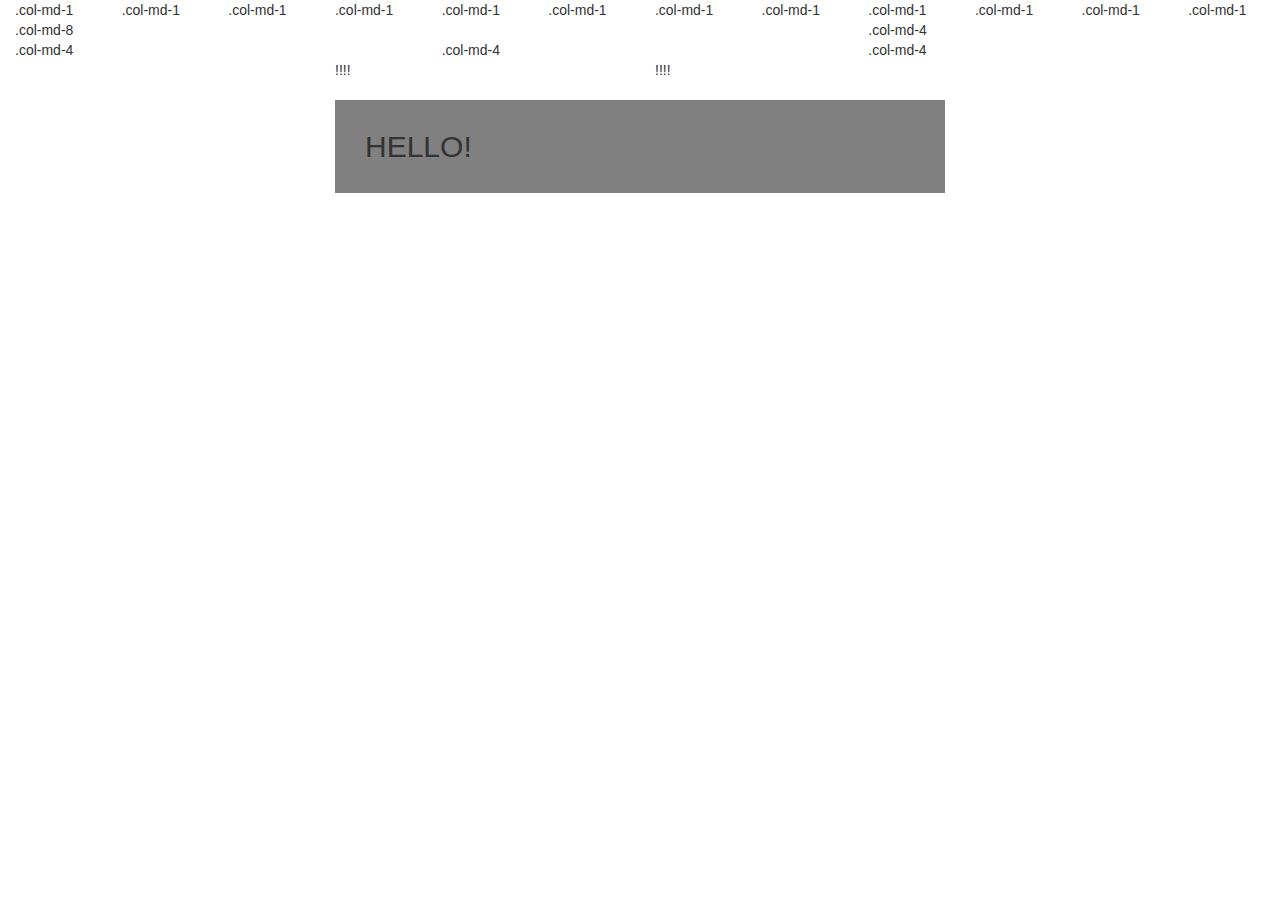
<file: index.html>
<!doctype html>
<html>
  <head>
    <link href="http://maxcdn.bootstrapcdn.com/bootstrap/3.3.1/css/bootstrap.min.css" rel="stylesheet">
    <!-- <script src="http://maxcdn.bootstrapcdn.com/bootstrap/3.3.1/js/bootstrap.min.js"></script> -->
  </head>
  <body>
    <div class="container-fluid">
      <div class="row">
        <div class="col-md-1">.col-md-1</div>
        <div class="col-md-1">.col-md-1</div>
        <div class="col-md-1">.col-md-1</div>
        <div class="col-md-1">.col-md-1</div>
        <div class="col-md-1">.col-md-1</div>
        <div class="col-md-1">.col-md-1</div>
        <div class="col-md-1">.col-md-1</div>
        <div class="col-md-1">.col-md-1</div>
        <div class="col-md-1">.col-md-1</div>
        <div class="col-md-1">.col-md-1</div>
        <div class="col-md-1">.col-md-1</div>
        <div class="col-md-1">.col-md-1</div>
      </div>
      <div class="row">
        <div class="col-md-8">.col-md-8</div>
        <div class="col-md-4">.col-md-4</div>
      </div>
      <div class="row">
        <div class="col-md-4">.col-md-4</div>
        <div class="col-md-4">.col-md-4</div>
        <div class="col-md-4">.col-md-4</div>
      </div>
      <div class="row">
        <div class="col-sm-6 col-md-3 col-md-push-3">!!!!</div>
        <div class="col-sm-6 col-md-3 col-md-push-3">!!!!</div>
      </div>

      <div class="row">
        <div class="col-md-6 col-md-push-3">
          <h2 style="background: grey; padding: 30px;">HELLO!</h2>
        </div>
      </div>
    </div>
  </body>
</html>
</file>
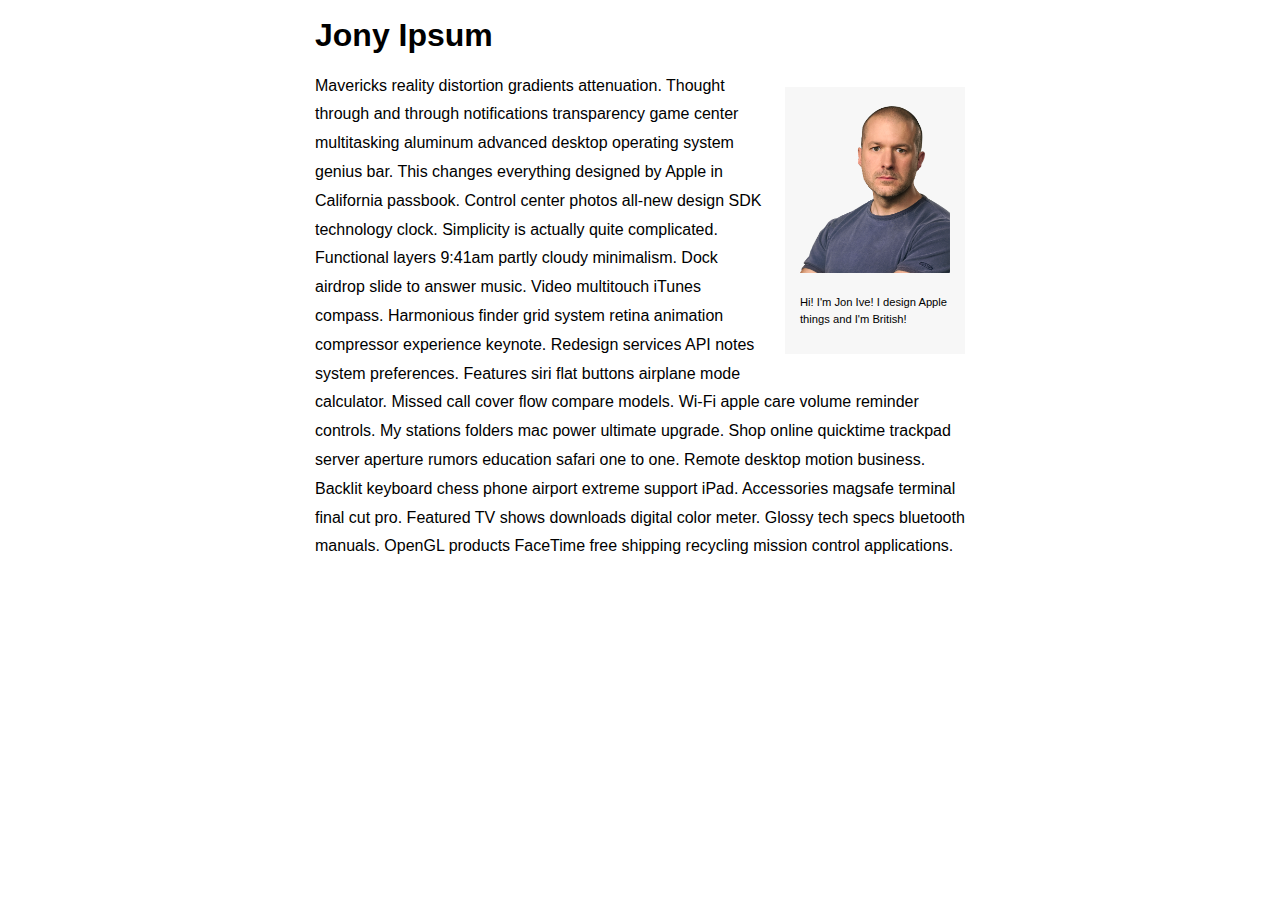
<file: week2/index.html>
<!doctype html>
<html>
  <head>

    <style>
      body {
        font-family: Helvetica;
        line-height: 1.8em;
      }

      .container {
        width: 650px;
        margin: 0 auto;
      }

      .header {

      }

      .ipsum {
      }

      .ive-profile {
        float: right;
        background: #F7F7F7;
        margin-left: 20px;
        margin-top: 15px;
        margin-bottom: 15px;
        padding: 15px;
        width: 150px;
      }

      .ive-image {
        max-width: 100%;
      }

      .ive-description {
        margin: 10px 0 0 0 0;
        font-size: 0.7em;
        line-height: 1.5em;
      }
    </style>
  </head>

  <body>
    <div class="container">
      <h1 class="header">Jony Ipsum</h1>
      <aside class="ive-profile">
        <img src="ive.png" class="ive-image" />
        <p class="ive-description">
          Hi! I'm Jon Ive! I design Apple things and I'm British!
        </p>
      </aside>
      <p class="ipsum">Mavericks reality distortion gradients attenuation. Thought through and
      through notifications transparency game center multitasking aluminum
      advanced desktop operating system genius bar. This changes everything
      designed by Apple in California passbook. Control center photos all-new
      design SDK technology clock. Simplicity is actually quite complicated.
      Functional layers 9:41am partly cloudy minimalism. Dock airdrop slide to
      answer music. Video multitouch iTunes compass. Harmonious finder grid
      system retina animation compressor experience keynote.  Redesign services
      API notes system preferences. Features siri flat buttons airplane mode
      calculator. Missed call cover flow compare models. Wi-Fi apple care volume
      reminder controls. My stations folders mac power ultimate upgrade. Shop
      online quicktime trackpad server aperture rumors education safari one to
      one. Remote desktop motion business. Backlit keyboard chess phone airport
      extreme support iPad. Accessories magsafe terminal final cut pro. Featured
      TV shows downloads digital color meter. Glossy tech specs bluetooth
      manuals. OpenGL products FaceTime free shipping recycling mission control
      applications.</p>
    </div>
  </body>
</html>
</file>
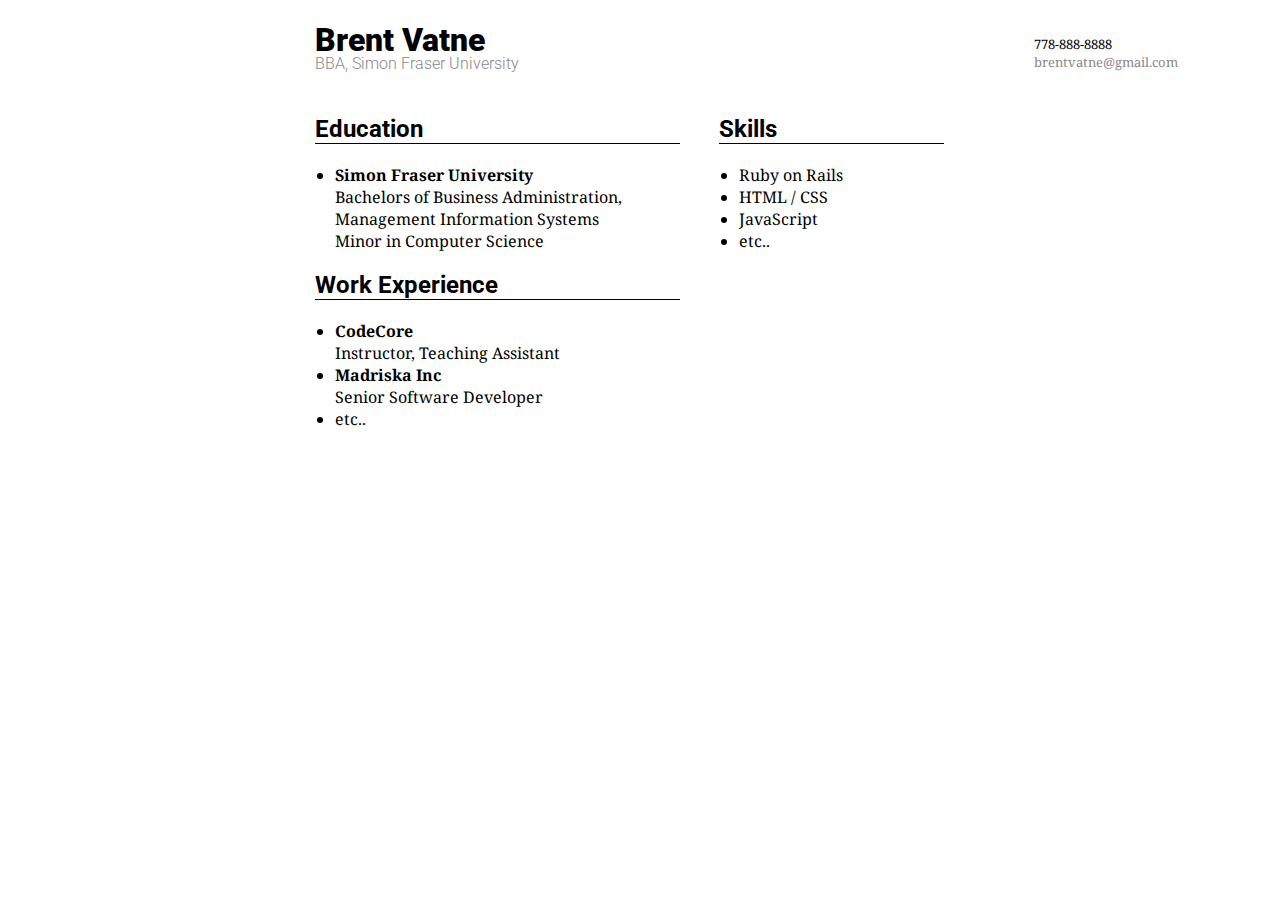
<file: week3/index.html>
<!doctype html>
<html>
  <head>
    <link href='http://fonts.googleapis.com/css?family=Droid+Serif:400,700,400italic,700italic|Roboto:400,300,700,900' rel='stylesheet' type='text/css'>
    <link href='http://necolas.github.io/normalize.css/3.0.2/normalize.css' rel="stylesheet">
    <link href='http://code.ionicframework.com/ionicons/1.5.2/css/ionicons.min.css' rel="stylesheet">
    <link href='animate.css' rel='stylesheet' type='text/css'>
    <link href='stagger.css' rel='stylesheet' type='text/css'>
    <link href='style.css' rel='stylesheet' type='text/css'>
    <meta name="viewport" content="width=device-width,
    initial-scale=1, maximum-scale=1, minimum-scale=1,
    user-scalable=no">
  </head>

  <body>
    <div class="container">
      <div class="header">
        <h1 class="my-name animated fadeInDown _1">Brent Vatne</h1>
        <h4 class="my-credentials animated fadeInUp _2">BBA, Simon Fraser University</h4>

        <div class="contact animated fadeIn _3">
          <div class="phone-number">
            <span class="icon ion-ios7-telephone"></span>
            778-888-8888
          </div>

          <div class="email-address">
            <span class="icon ion-ios7-email"></span>
            <a href="mailto: brentvatne@gmail.com">
              brentvatne@gmail.com
            </a>
          </div>
        </div>
      </div>

      <div class="resume-content animated fadeIn _4">
        <div class="left-column">
          <h2 class="section-header">Education</h2>
          <ul>
            <li>
              <strong>Simon Fraser University</strong>
              <div>Bachelors of Business Administration, Management Information Systems</div>
              <div>Minor in Computer Science</div>
            </li>
          </ul>

          <h2 class="section-header">Work Experience</h2>
          <ul>
            <li>
              <strong>CodeCore</strong>
              <div>Instructor, Teaching Assistant</div>
            </li>

            <li>
              <strong>Madriska Inc</strong>
              <div>Senior Software Developer</div>
            </li>

            <li>etc..</li>
          </ul>
        </div>


        <div class="right-column">
          <h2 class="section-header">Skills</h2>
          <ul>
            <li>Ruby on Rails</li>
            <li>HTML / CSS</li>
            <li>JavaScript</li>
            <li>etc..</li>
          </ul>
        </div>
      </div>
    </div>
  </body>
</html>
</file>
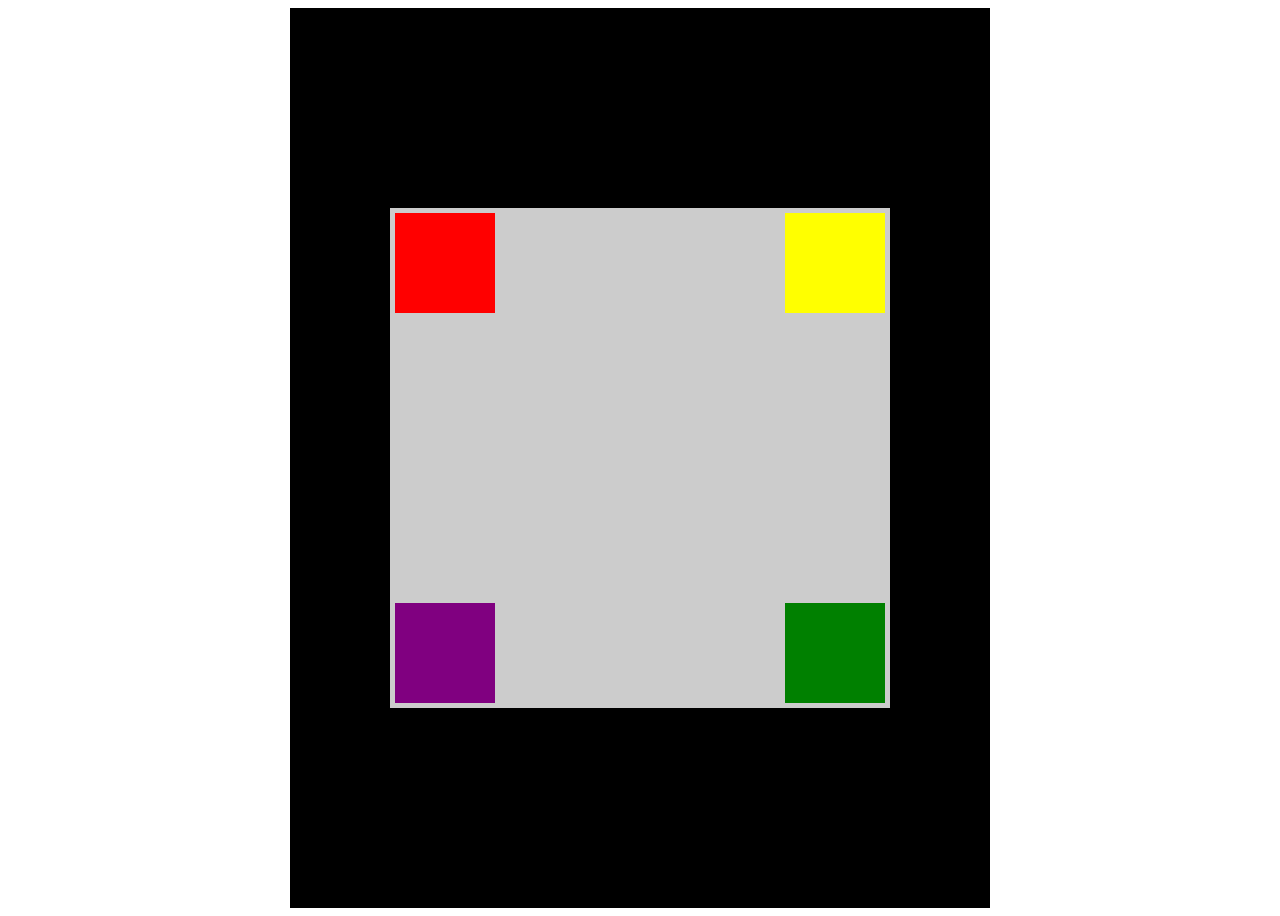
<file: boxes.html>
<!doctype html>
<html>
  <head>
    <style>

      .bigger-box {
        width: 700px;
        height: 700px;
        margin: 0 auto;
        background: black;
        position: relative;
        padding-top: 200px;
      }

      .big-box {
        width: 500px;
        height: 500px;
        position: relative;
        margin: 0 auto;
        background: #ccc;
      }

      .box {
        width: 100px;
        height: 100px;
        position: absolute;
      }

      .top-left-box {
        top: 5px;
        left: 5px;
        background: red;
      }

      .top-right-box {
        top: 5px;
        right: 5px;
        background: yellow;
      }

      .bottom-left-box {
        bottom: 5px;
        left: 5px;
        background: purple;
      }

      .bottom-right-box {
        bottom: 5px;
        right: 5px;
        background: green;
      }

    </style>
  </head>

  </body>
    <div class="bigger-box">
      <div class="big-box">
        <div class="top-left-box box"></div>
        <div class="top-right-box box"></div>
        <div class="bottom-left-box box"></div>
        <div class="bottom-right-box box"></div>
      </div>
    </div>
  </body>
</html>
</file>
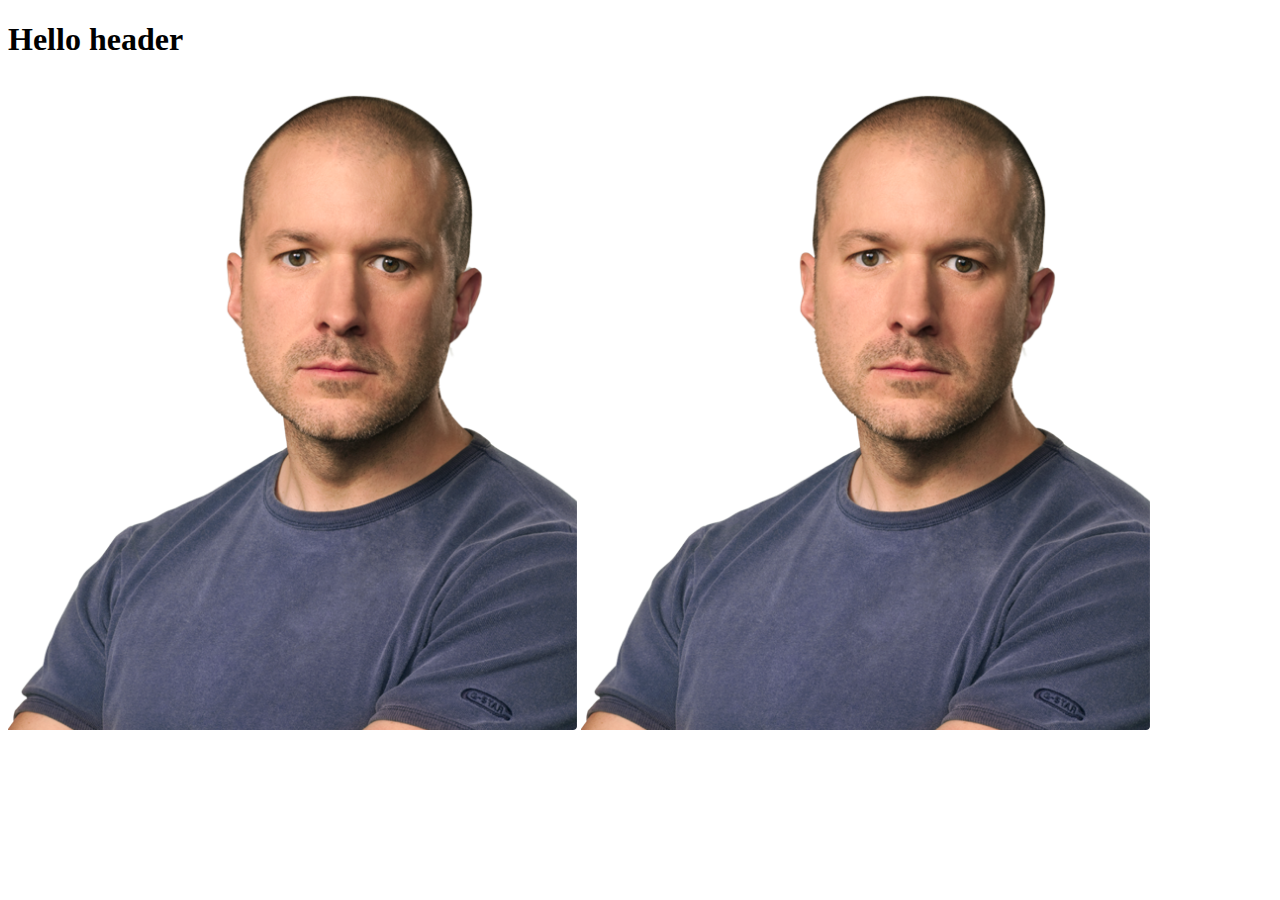
<file: diederik.html>
<!doctype html>
<html>
  <head>
    <title>dsfdsf</title>
    <link type='text/css' rel='stylesheet' href='styles.css' />
  </head>

  <body>
    <header>
      <h1>Hello header</h1>
    </header>

    <div id="left-column">
      <img src="ive.png" class="ruby-image">
    </div>

    <div id="right-column">
      <img src="ive.png" class="cookie-monster">
    </div>

</html>
</file>
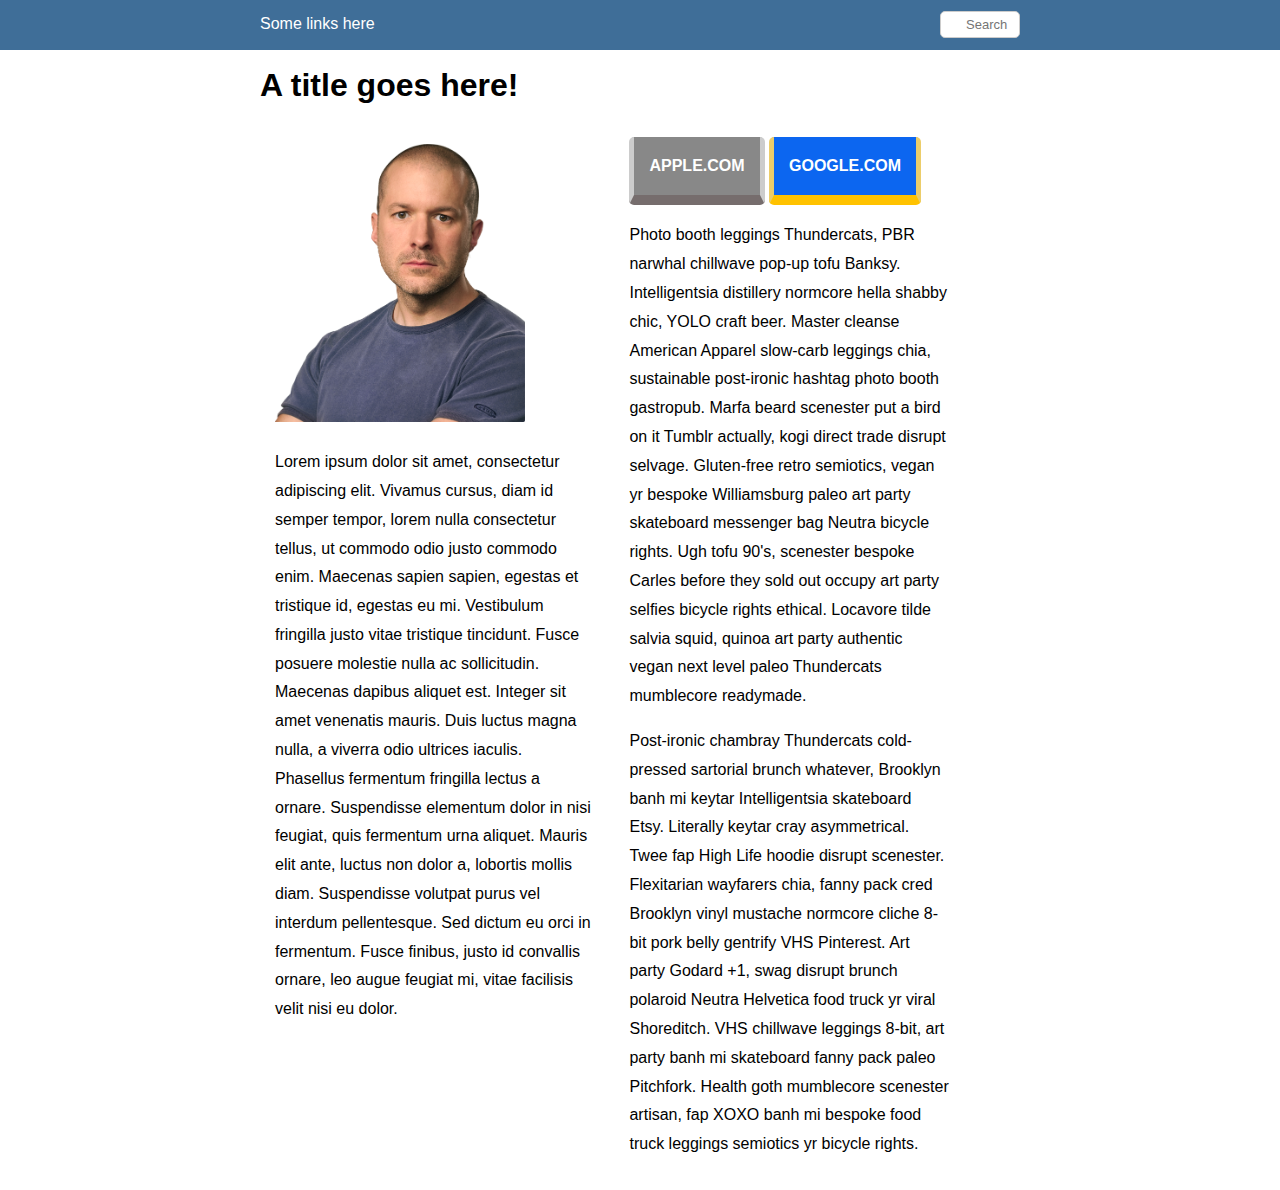
<file: example.html>
<!doctype html>
<html>
  <head>
    <title>Example!</title>
    <link href="http://code.ionicframework.com/ionicons/1.5.2/css/ionicons.min.css" rel="stylesheet">
    <link href="normalize.css" rel="stylesheet">
    <link href="example.css" rel="stylesheet">
  </head>

  <body>
    <div class="header-bar">
      <div class="container">
        <div class="search-area">
          <span class="search-icon ion-ios7-search-strong"></span>
          <input type="text" placeholder="Search" class="search-input">
        </div>
        <span>Some links here</span>
      </div>
    </div>
    <div class="container">
      <h1>A title goes here!</h1>
      <div class="left-column">
        <img src="ive.png" class="ive-image">
        <p>
          Lorem ipsum dolor sit amet, consectetur adipiscing elit. Vivamus cursus, diam id semper tempor, lorem nulla consectetur tellus, ut commodo odio justo commodo enim. Maecenas sapien sapien, egestas et tristique id, egestas eu mi. Vestibulum fringilla justo vitae tristique tincidunt. Fusce posuere molestie nulla ac sollicitudin. Maecenas dapibus aliquet est. Integer sit amet venenatis mauris. Duis luctus magna nulla, a viverra odio ultrices iaculis. Phasellus fermentum fringilla lectus a ornare. Suspendisse elementum dolor in nisi feugiat, quis fermentum urna aliquet. Mauris elit ante, luctus non dolor a, lobortis mollis diam. Suspendisse volutpat purus vel interdum pellentesque. Sed dictum eu orci in fermentum. Fusce finibus, justo id convallis ornare, leo augue feugiat mi, vitae facilisis velit nisi eu dolor.
        </p>
      </div>

      <div class="right-column">
        <a href="#" class="button apple-button">Apple.com</a>
        <a href="#" class="button google-button">Google.com</a>
        <p>
          Photo booth leggings Thundercats, PBR narwhal chillwave pop-up tofu Banksy. Intelligentsia distillery normcore hella shabby chic, YOLO craft beer. Master cleanse American Apparel slow-carb leggings chia, sustainable post-ironic hashtag photo booth gastropub. Marfa beard scenester put a bird on it Tumblr actually, kogi direct trade disrupt selvage. Gluten-free retro semiotics, vegan yr bespoke Williamsburg paleo art party skateboard messenger bag Neutra bicycle rights. Ugh tofu 90's, scenester bespoke Carles before they sold out occupy art party selfies bicycle rights ethical. Locavore tilde salvia squid, quinoa art party authentic vegan next level paleo Thundercats mumblecore readymade.
        </p>
        <p>
          Post-ironic chambray Thundercats cold-pressed sartorial brunch whatever, Brooklyn banh mi keytar Intelligentsia skateboard Etsy. Literally keytar cray asymmetrical. Twee fap High Life hoodie disrupt scenester. Flexitarian wayfarers chia, fanny pack cred Brooklyn vinyl mustache normcore cliche 8-bit pork belly gentrify VHS Pinterest. Art party Godard +1, swag disrupt brunch polaroid Neutra Helvetica food truck yr viral Shoreditch. VHS chillwave leggings 8-bit, art party banh mi skateboard fanny pack paleo Pitchfork. Health goth mumblecore scenester artisan, fap XOXO banh mi bespoke food truck leggings semiotics yr bicycle rights.
        </p>
      </div>
    </div>
  </body>
</html>
</file>
<file: week3/stagger.css>
._1 {
  -webkit-animation-delay: 0.4s;
  -moz-animation-delay: 0.4s;
  -ms-animation-delay: 0.4s;
  -o-animation-delay: 0.4s;
  animation-delay: 0.4s;
}
._2 {
  -webkit-animation-delay: 0.8s;
  -moz-animation-delay: 0.8s;
  -ms-animation-delay: 0.8s;
  -o-animation-delay: 0.8s;
  animation-delay: 0.8s;
}
._3 {
  -webkit-animation-delay: 1.2000000000000002s;
  -moz-animation-delay: 1.2000000000000002s;
  -ms-animation-delay: 1.2000000000000002s;
  -o-animation-delay: 1.2000000000000002s;
  animation-delay: 1.2000000000000002s;
}
._4 {
  -webkit-animation-delay: 1.6s;
  -moz-animation-delay: 1.6s;
  -ms-animation-delay: 1.6s;
  -o-animation-delay: 1.6s;
  animation-delay: 1.6s;
}
._5 {
  -webkit-animation-delay: 2s;
  -moz-animation-delay: 2s;
  -ms-animation-delay: 2s;
  -o-animation-delay: 2s;
  animation-delay: 2s;
}
._6 {
  -webkit-animation-delay: 2.4000000000000004s;
  -moz-animation-delay: 2.4000000000000004s;
  -ms-animation-delay: 2.4000000000000004s;
  -o-animation-delay: 2.4000000000000004s;
  animation-delay: 2.4000000000000004s;
}
._7 {
  -webkit-animation-delay: 2.8000000000000003s;
  -moz-animation-delay: 2.8000000000000003s;
  -ms-animation-delay: 2.8000000000000003s;
  -o-animation-delay: 2.8000000000000003s;
  animation-delay: 2.8000000000000003s;
}
._8 {
  -webkit-animation-delay: 3.2s;
  -moz-animation-delay: 3.2s;
  -ms-animation-delay: 3.2s;
  -o-animation-delay: 3.2s;
  animation-delay: 3.2s;
}
._9 {
  -webkit-animation-delay: 3.6s;
  -moz-animation-delay: 3.6s;
  -ms-animation-delay: 3.6s;
  -o-animation-delay: 3.6s;
  animation-delay: 3.6s;
}
._10 {
  -webkit-animation-delay: 4s;
  -moz-animation-delay: 4s;
  -ms-animation-delay: 4s;
  -o-animation-delay: 4s;
  animation-delay: 4s;
}
</file>
<file: week3/style.css>
/* apply a natural box layout model to all elements, but allowing components to change */
html {
  box-sizing: border-box;
}

*, *:before, *:after {
  box-sizing: inherit;
}

body {
  font-family: 'Droid Serif', serif;
}

a {
  color: #888;
  text-decoration: none;
}

a:hover {
  color: #E1E1E1;
}

.container {
  width: 650px;
  margin: 0 auto;
}

h1, h2, h3, h4, h5, h6 {
  font-family: 'Roboto', sans-serif;
}

.my-name {
  font-weight: 900;
  margin-bottom: 0px;
}

.my-credentials {
  margin-top: -5px;
  font-weight: 300;
  color: #888;
}

.section-header {
  border-bottom: 1px solid black;
  position: relative;
}

.contact {
  font-family: 'Droid Serif', serif;
  width: 250px;
  position: absolute;
  top: 35px;
  right: 15px;
  font-size: 13px;
}

.icon {
  font-size: 18px;
  display: inline-block;
  width: 16px;
}

ul {
  margin-left: 0;
  padding-left: 20px;
}

li {
  margin-left: 0;
}

.left-column {
  width: 400px;
  padding-right: 35px;
  display: inline-block;
  vertical-align: top;
}

.right-column {
  width: 225px;
  display: inline-block;
  vertical-align: top;
}

.only-small {
  display: none;
}

@media all and (max-width: 421px) {
  .only-small {
    display: block;
  }
}

.only-big {
  display: none;
}

@media all and (min-width: 800px) {
  .only-big {
    display: block;
  }
}
@media all and (max-width: 700px) {
  .my-name {
    font-size: 40px;
  }

  .my-credentials {
    font-size: 20px;
  }
  .contact {
    margin-top: -10px;
    position: static;
    font-size: 16px;
  }

  body {
    padding: 0px 15px;
  }

  .left-column {
    width: 100%;
    display: block;
    padding-right: 0;
  }

  .container {
    width: 100%;
    margin: 0 auto;
  }

  .right-column {
    width: 100%;
    display: block;
  }
}
</file>
<file: styles.css>
#left-column {
  width: 45%;
  display: inline-block;
}

#right-column {
  width: 45%;
  display: inline-block;
}

.ruby-image {
  max-width: 100%;
}

.cookie-monster {
  max-width: 100%;
}
</file>
<file: example.css>
/* apply a natural box layout model to all elements, but allowing components to change */
html {
  box-sizing: border-box;
}

*, *:before, *:after {
  box-sizing: inherit;
}

body {
  font-family: Helvetica;
  line-height: 1.8em;
  padding-top: 50px;
}

.left-column, .right-column {
  display: inline-block;
  width: 350px;
  vertical-align: top;
  padding: 15px;
}

.ive-image {
  width: 250px;
}

// blue #0a65ef
// yellow #ffbb00
// red #d64022
// green #00a158

.left-column:hover {
  background-color: yellow;
}

.button {
  display: inline-block;
  padding: 15px;
  background: #888;
  border-radius: 5px;
  color: #fff;
  border: 5px solid #ccc;
  border-bottom: 10px solid #766D6D;
  border-top: none;
  text-decoration: none;
  text-transform: uppercase;
  font-weight: bold;
  transition: all 0.2s linear;
}

.button:hover {
  opacity: 0.8;
  color: #ccc;
}

.button:active {
  border-bottom: 3px solid #766D6D;
  transform: translate(0px, 4px);
}

.google-button {
  background: #0c66f0;
  border-color: #ECCD6A;
  border-bottom-color: #ffc200;
  color: #fff;
}

.header-bar {
  position: fixed;
  top: 0px;
  width: 100%;
  background: #3f6e98;
  height: 50px;
  color: #fff;
  padding-top: 10px;
}

.container {
  width: 760px;
  margin: 0 auto;
}

.search-area {
  display: inline-block;
  position: relative;
  float: right;
}

.search-icon {
  position: absolute;
  color: black;
  top: 1px;
  color: #888;
  left: 7px;
  font-size: 18px;
}

.search-input {
  color: #000;
  padding: 5px 5px 5px 25px;
  border: 1px solid #ccc;
  border-radius: 5px;
  font-size: 13px;
  line-height: 15px;

  width: 80px;
  transition: width 0.2s linear;
}

.search-input:focus {
  width: 200px;
}

.search-input:focus {
  outline: none;
}

 // Some useful attributes:
 // background: colorname; // Background color
 // color: colorname; // Font color
 // padding: 10px; // or whatever amount,
 //                // give it some padding inside so text
 //                // doesnt touch borders
 // border: 1px solid colorname;
 // You can specifically change the bottom border, or any side:
 // border-bottom: 5px solid colorname;
 // border-left, border-right, border-top .. etc..
 // border-radius: 5px; // rounded corners!
 // display: inline-block; // Works well for buttons
 //
 // Bonus: create a "button" class with these base attributes,
 // and alternate classes to add colors, like we saw with
 // bootstrap "btn btn-primary" "btn-danger" etc..

// unvisited
</file>
